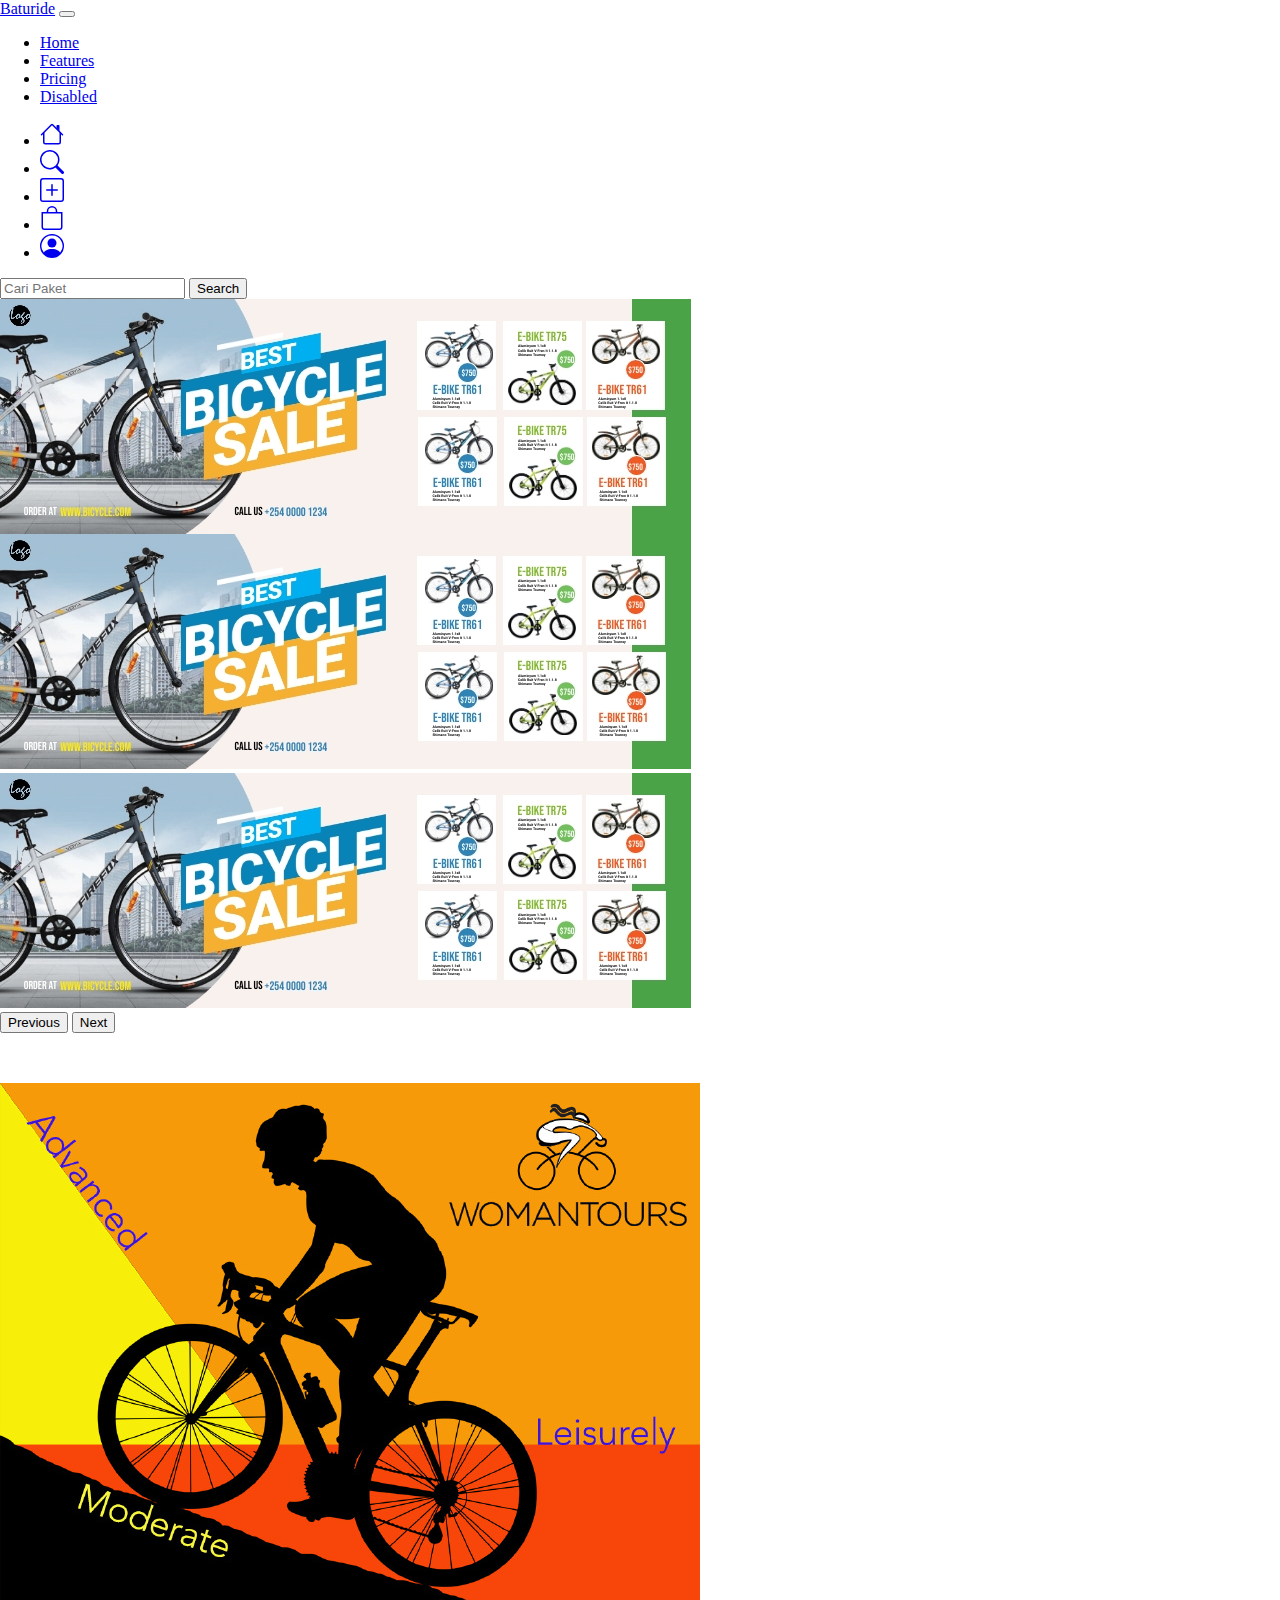
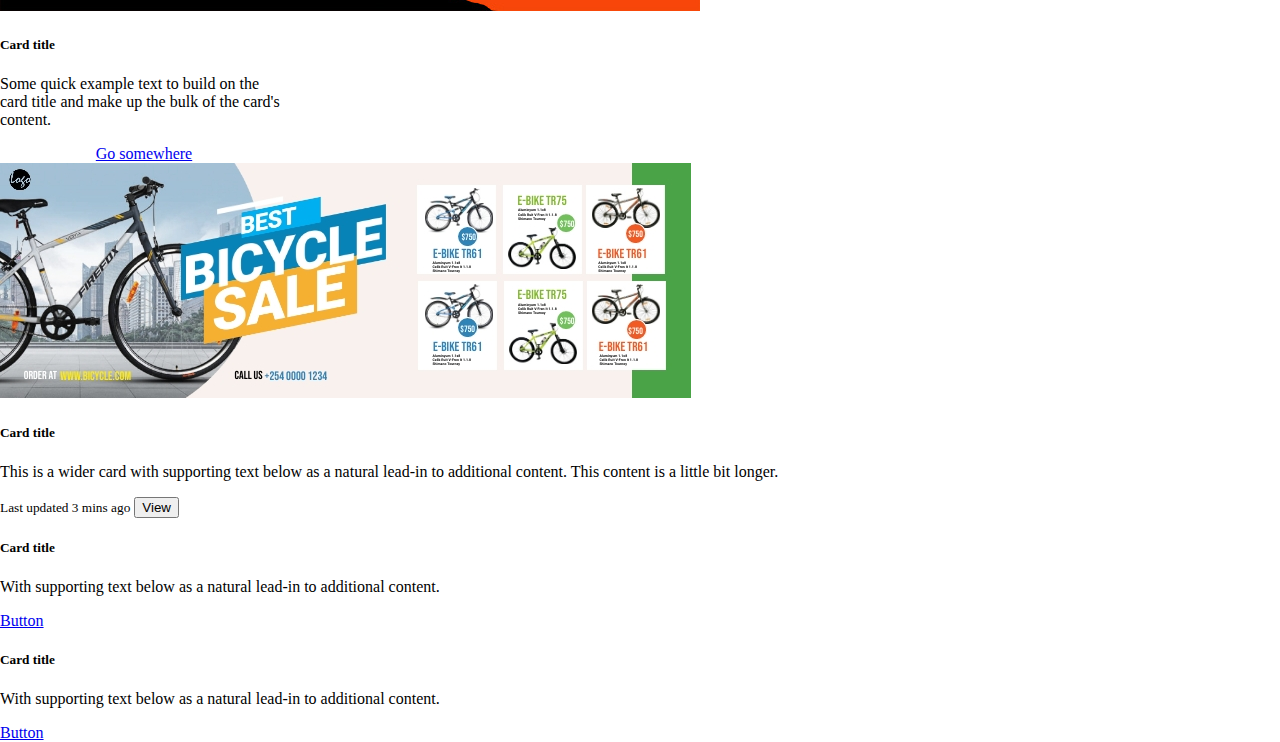
<file: index.html>
<!DOCTYPE html>
<html>

<head>
    <meta charset="utf-8" />
    <meta name="viewport" content="initial-scale=1, width=device-width" />

    <link href="https://cdn.jsdelivr.net/npm/bootstrap@5.0.2/dist/css/bootstrap.min.css" rel="stylesheet" integrity="sha384-EVSTQN3/azprG1Anm3QDgpJLIm9Nao0Yz1ztcQTwFspd3yD65VohhpuuCOmLASjC" crossorigin="anonymous">

    <link rel="stylesheet" href="./global.css" />
    <link rel="stylesheet" href="./index.css" />

    <link rel="stylesheet" href="https://fonts.googleapis.com/css2?family=Poppins:wght@300;400;500;600&display=swap" />
</head>

<body>
    <nav class="navbar navbar-expand-lg navbar-light bg-light">
        <div class="container-fluid">
            <a class="navbar-brand" href="#">Baturide</a>
            <button class="navbar-toggler" type="button" data-bs-toggle="collapse" data-bs-target="#navbarNav" aria-controls="navbarNav" aria-expanded="false" aria-label="Toggle navigation">
            <span class="navbar-toggler-icon"></span>
          </button>
            <div class="collapse navbar-collapse" id="navbarNav">
                <ul class="navbar-nav">
                    <li class="nav-item">
                        <a class="nav-link active" aria-current="page" href="#">Home</a>
                    </li>
                    <li class="nav-item">
                        <a class="nav-link" href="#">Features</a>
                    </li>
                    <li class="nav-item">
                        <a class="nav-link" href="#">Pricing</a>
                    </li>
                    <li class="nav-item">
                        <a class="nav-link disabled" href="#" tabindex="-1" aria-disabled="true">Disabled</a>
                    </li>
                </ul>
            </div>
        </div>
    </nav>
    <!-- Bottom Navbar -->
    <nav class="navbar navbar-light bg-light border-top navbar-expand d-md-none d-lg-none d-xl-none fixed-bottom">
        <ul class="navbar-nav nav-justified w-100">
            <li class="nav-item">
                <a href="#" class="nav-link">
                    <svg xmlns="http://www.w3.org/2000/svg" width="1.5em" height="1.5em" fill="currentColor" class="bi bi-house" viewBox="0 0 16 16">
                        <path fill-rule="evenodd" d="M2 13.5V7h1v6.5a.5.5 0 0 0 .5.5h9a.5.5 0 0 0 .5-.5V7h1v6.5a1.5 1.5 0 0 1-1.5 1.5h-9A1.5 1.5 0 0 1 2 13.5zm11-11V6l-2-2V2.5a.5.5 0 0 1 .5-.5h1a.5.5 0 0 1 .5.5z"/>
                        <path fill-rule="evenodd" d="M7.293 1.5a1 1 0 0 1 1.414 0l6.647 6.646a.5.5 0 0 1-.708.708L8 2.207 1.354 8.854a.5.5 0 1 1-.708-.708L7.293 1.5z"/>
                    </svg>
                </a>
            </li>
            <li class="nav-item">
                <a href="#" class="nav-link">
                    <svg xmlns="http://www.w3.org/2000/svg" width="1.5em" height="1.5em" fill="currentColor" class="bi bi-search" viewBox="0 0 16 16">
                        <path d="M11.742 10.344a6.5 6.5 0 1 0-1.397 1.398h-.001c.03.04.062.078.098.115l3.85 3.85a1 1 0 0 0 1.415-1.414l-3.85-3.85a1.007 1.007 0 0 0-.115-.1zM12 6.5a5.5 5.5 0 1 1-11 0 5.5 5.5 0 0 1 11 0z"/>
                    </svg>
                </a>
            </li>
            <li class="nav-item">
                <a href="#" class="nav-link">
                    <svg xmlns="http://www.w3.org/2000/svg" width="1.5em" height="1.5em" fill="currentColor" class="bi bi-plus-square" viewBox="0 0 16 16">
                        <path d="M14 1a1 1 0 0 1 1 1v12a1 1 0 0 1-1 1H2a1 1 0 0 1-1-1V2a1 1 0 0 1 1-1h12zM2 0a2 2 0 0 0-2 2v12a2 2 0 0 0 2 2h12a2 2 0 0 0 2-2V2a2 2 0 0 0-2-2H2z"/>
                        <path d="M8 4a.5.5 0 0 1 .5.5v3h3a.5.5 0 0 1 0 1h-3v3a.5.5 0 0 1-1 0v-3h-3a.5.5 0 0 1 0-1h3v-3A.5.5 0 0 1 8 4z"/>
                    </svg>
                </a>
            </li>
            <li class="nav-item">
                <a href="#" class="nav-link">
                    <svg xmlns="http://www.w3.org/2000/svg" width="1.5em" height="1.5em" fill="currentColor" class="bi bi-bag" viewBox="0 0 16 16">
                        <path d="M8 1a2.5 2.5 0 0 1 2.5 2.5V4h-5v-.5A2.5 2.5 0 0 1 8 1zm3.5 3v-.5a3.5 3.5 0 1 0-7 0V4H1v10a2 2 0 0 0 2 2h10a2 2 0 0 0 2-2V4h-3.5zM2 5h12v9a1 1 0 0 1-1 1H3a1 1 0 0 1-1-1V5z"/>
                    </svg>
                </a>
            </li>
            <li class="nav-item">
                <a href="#" class="nav-link">
                    <svg xmlns="http://www.w3.org/2000/svg" width="1.5em" height="1.5em" fill="currentColor" class="bi bi-person-circle" viewBox="0 0 16 16">
                        <path d="M11 6a3 3 0 1 1-6 0 3 3 0 0 1 6 0z"/>
                        <path fill-rule="evenodd" d="M0 8a8 8 0 1 1 16 0A8 8 0 0 1 0 8zm8-7a7 7 0 0 0-5.468 11.37C3.242 11.226 4.805 10 8 10s4.757 1.225 5.468 2.37A7 7 0 0 0 8 1z"/>
                    </svg>
                </a>
            </li>
        </ul>
    </nav>
    <div class="container-fluid mt-3">
        <form class="d-flex">
            <input class="form-control me-2" type="search" placeholder="Cari Paket" aria-label="Search">
            <button class="btn btn-outline-success" type="submit">Search</button>
        </form>
    </div>
    <div id="carouselExampleControls" class="carousel slide mt-3" data-bs-ride="carousel">
        <div class="carousel-inner">
            <div class="carousel-item active">
                <img src="public/bike.jpg" class="d-block w-100" alt="...">
            </div>
            <div class="carousel-item">
                <img src="public/bike.jpg" class="d-block w-100" alt="...">
            </div>
            <div class="carousel-item">
                <img src="public/bike.jpg" class="d-block w-100" alt="...">
            </div>
        </div>
        <button class="carousel-control-prev" type="button" data-bs-target="#carouselExampleControls" data-bs-slide="prev">
          <span class="carousel-control-prev-icon" aria-hidden="true"></span>
          <span class="visually-hidden">Previous</span>
        </button>
        <button class="carousel-control-next" type="button" data-bs-target="#carouselExampleControls" data-bs-slide="next">
          <span class="carousel-control-next-icon" aria-hidden="true"></span>
          <span class="visually-hidden">Next</span>
        </button>
    </div>
    <div id="myCarousel" class="carousel slide container" data-bs-ride="carousel">
        <div class="carousel-inner w-100">
            <div class="row">
                <div class="card" style="width: 18rem;">
                    <img src="public/poster2.jpg" class="card-img-top" alt="...">
                    <div class="card-body">
                        <h5 class="card-title">Card title</h5>
                        <p class="card-text">Some quick example text to build on the card title and make up the bulk of the card's content.</p>
                        <center><a href="#" class="btn btn-primary">Go somewhere</a></center>
                    </div>
                </div>
            </div>
            <div class="card mb-3 mt-3">
                <img src="public/bike.jpg" class="card-img-top" alt="...">
                <div class="card-body">
                    <h5 class="card-title">Card title</h5>
                    <p class="card-text">This is a wider card with supporting text below as a natural lead-in to additional content. This content is a little bit longer.</p>
                    <p class="card-text"><small class="text-muted">Last updated 3 mins ago</small>
                        <button class="btn btn-sm btn-outline-success">View</button>
                    </p>

                </div>
            </div>
            <div class="card w-75">
                <div class="card-body">
                    <h5 class="card-title">Card title</h5>
                    <p class="card-text">With supporting text below as a natural lead-in to additional content.</p>
                    <a href="#" class="btn btn-primary">Button</a>
                </div>
            </div>
            <div class="card w-75">
                <div class="card-body">
                    <h5 class="card-title">Card title</h5>
                    <p class="card-text">With supporting text below as a natural lead-in to additional content.</p>
                    <a href="#" class="btn btn-primary">Button</a>
                </div>
            </div>
</body>
<script src='https://cdnjs.cloudflare.com/ajax/libs/jquery/3.5.1/jquery.min.js'></script>

</html>
</file>
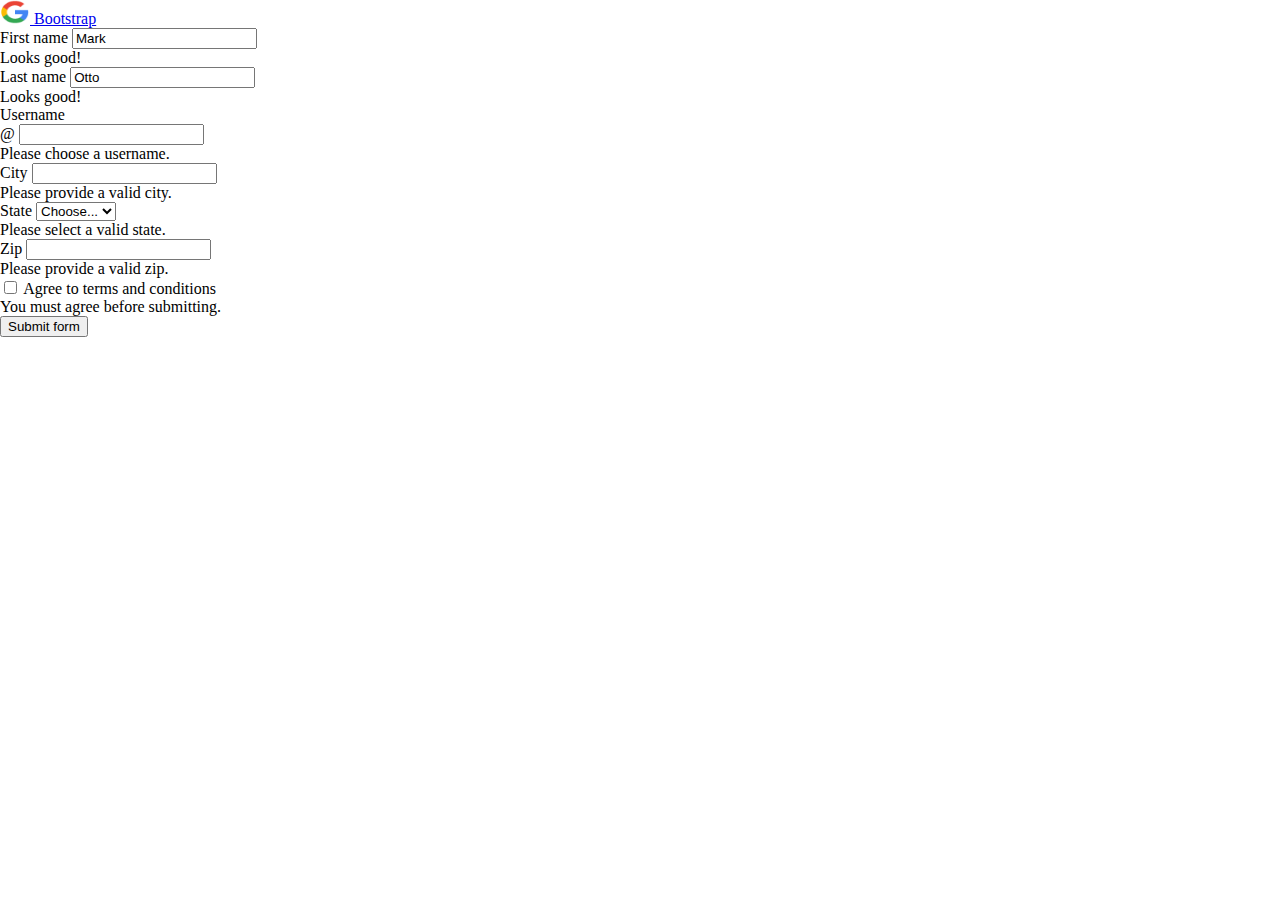
<file: form.html>
<!DOCTYPE html>
<html>

<head>
    <meta charset="utf-8" />
    <meta name="viewport" content="initial-scale=1, width=device-width" />

    <link href="https://cdn.jsdelivr.net/npm/bootstrap@5.0.2/dist/css/bootstrap.min.css" rel="stylesheet" integrity="sha384-EVSTQN3/azprG1Anm3QDgpJLIm9Nao0Yz1ztcQTwFspd3yD65VohhpuuCOmLASjC" crossorigin="anonymous">

    <link rel="stylesheet" href="./global.css" />
    <link rel="stylesheet" href="./index.css" />

    <link rel="stylesheet" href="https://fonts.googleapis.com/css2?family=Poppins:wght@300;400;500;600&display=swap" />
</head>

<body>
    <nav class="navbar navbar-light bg-light">
        <div class="container-fluid">
            <a class="navbar-brand" href="#">
                <img src="/public/image4.png" alt="" width="30" height="24" class="d-inline-block align-text-top"> Bootstrap
            </a>
            <div class="col-md-12">
                <span></span>
            </div>
        </div>
    </nav>
    <div class="container">
        <div class="card">
            <div class="card-body">
                <form class="row g-3 needs-validation" novalidate>
                    <div class="col-md-4">
                        <label for="validationCustom01" class="form-label">First name</label>
                        <input type="text" class="form-control" id="validationCustom01" value="Mark" required>
                        <div class="valid-feedback">
                            Looks good!
                        </div>
                    </div>
                    <div class="col-md-4">
                        <label for="validationCustom02" class="form-label">Last name</label>
                        <input type="text" class="form-control" id="validationCustom02" value="Otto" required>
                        <div class="valid-feedback">
                            Looks good!
                        </div>
                    </div>
                    <div class="col-md-4">
                        <label for="validationCustomUsername" class="form-label">Username</label>
                        <div class="input-group has-validation">
                            <span class="input-group-text" id="inputGroupPrepend">@</span>
                            <input type="text" class="form-control" id="validationCustomUsername" aria-describedby="inputGroupPrepend" required>
                            <div class="invalid-feedback">
                                Please choose a username.
                            </div>
                        </div>
                    </div>
                    <div class="col-md-6">
                        <label for="validationCustom03" class="form-label">City</label>
                        <input type="text" class="form-control" id="validationCustom03" required>
                        <div class="invalid-feedback">
                            Please provide a valid city.
                        </div>
                    </div>
                    <div class="col-md-3">
                        <label for="validationCustom04" class="form-label">State</label>
                        <select class="form-select" id="validationCustom04" required>
        <option selected disabled value="">Choose...</option>
        <option>...</option>
      </select>
                        <div class="invalid-feedback">
                            Please select a valid state.
                        </div>
                    </div>
                    <div class="col-md-3">
                        <label for="validationCustom05" class="form-label">Zip</label>
                        <input type="text" class="form-control" id="validationCustom05" required>
                        <div class="invalid-feedback">
                            Please provide a valid zip.
                        </div>
                    </div>
                    <div class="col-12">
                        <div class="form-check">
                            <input class="form-check-input" type="checkbox" value="" id="invalidCheck" required>
                            <label class="form-check-label" for="invalidCheck">
          Agree to terms and conditions
        </label>
                            <div class="invalid-feedback">
                                You must agree before submitting.
                            </div>
                        </div>
                    </div>
                    <div class="col-12">
                        <button class="btn btn-primary" type="submit">Submit form</button>
                    </div>
                </form>
            </div>
        </div>
    </div>
</body>
<script src='https://cdnjs.cloudflare.com/ajax/libs/jquery/3.5.1/jquery.min.js'></script>

</html>
</file>
<file: global.css>
:root {
    /* fonts */
    --font-poppins: Poppins;
    /* font sizes */
    --font-size-base: 8px;
    --font-size-lg: 10px;
    --font-size-xl: 12px;
    --font-size-2xl: 13px;
    --font-size-3xl: 14px;
    --font-size-4xl: 15px;
    /* Colors */
    --color-white: #fff;
    --color-gainsboro: #d9d9d9;
    --color-black: #000;
    --color-turquoise: #55ddc5;
    /* border radiuses */
    --br-sm: 10px;
    --br-md: 15px;
}
</file>
<file: index.css>
body {
    margin: 0;
    line-height: normal;
}

.dashboard-child,
.group-child {
    position: absolute;
    top: 134px;
    left: 0;
    width: 428px;
    height: 150px;
    object-fit: cover;
}

.group-child {
    top: 0;
    border-radius: var(--br-sm);
    width: 402px;
    height: 159px;
}

.top-3-berita {
    margin-block-start: 0;
    margin-block-end: 0;
}

.top-3-berita-container {
    position: absolute;
    top: 83px;
    left: 12px;
    font-weight: 500;
}

.rectangle-parent {
    position: absolute;
    top: 580px;
    left: 15px;
    width: 402px;
    height: 167px;
    color: var(--color-white);
}

.admin-05-februari {
    position: absolute;
    top: 821px;
    left: 137px;
    font-size: var(--font-size-2xl);
    font-weight: 300;
    color: var(--color-gainsboro);
}

.our-paket,
.show-all {
    position: absolute;
    top: 5px;
    left: 0;
}

.show-all {
    top: 0;
    left: 344px;
    color: var(--color-gainsboro);
}

.our-paket-parent {
    position: absolute;
    top: 303px;
    left: 15px;
    width: 402px;
    height: 26px;
}

.show-all1 {
    position: absolute;
    top: 2px;
    left: 345px;
}

.our-news,
.show-all-parent {
    position: absolute;
    top: 0;
    left: 0;
    color: var(--color-black);
}

.show-all-parent {
    top: 545px;
    left: 14px;
    width: 403px;
    height: 23px;
    color: var(--color-gainsboro);
}

.group-item {
    position: absolute;
    top: 0;
    left: 0;
    border-radius: 20px;
    background-color: #f5f5f5;
    width: 346px;
    height: 38px;
}

.cari-paket {
    position: absolute;
    top: 9px;
    left: 25px;
    font-weight: 500;
}

.vector-icon {
    position: absolute;
    height: 47.37%;
    width: 5.2%;
    top: 28.95%;
    right: 5.78%;
    bottom: 23.68%;
    left: 89.02%;
    max-width: 100%;
    overflow: hidden;
    max-height: 100%;
}

.rectangle-group {
    position: absolute;
    top: 76px;
    left: 41px;
    width: 346px;
    height: 38px;
    font-size: var(--font-size-2xl);
    color: var(--color-gainsboro);
}

.group-inner,
.rectangle-div {
    position: absolute;
    top: 0;
    left: 0;
}

.group-inner {
    border-radius: var(--br-md);
    background-color: var(--color-white);
    border: 1px solid var(--color-gainsboro);
    box-sizing: border-box;
    width: 158px;
    height: 193px;
}

.rectangle-div {
    border-radius: var(--br-sm);
    background-color: var(--color-turquoise);
    width: 84px;
    height: 19px;
}

.pilih-paket {
    position: absolute;
    top: 2px;
    left: 17px;
}

.group-child1,
.group-div {
    position: absolute;
    height: 19px;
}

.group-div {
    top: 165px;
    left: 13px;
    width: 84px;
    color: var(--color-white);
}

.group-child1 {
    top: 0;
    left: 0;
    border-radius: var(--br-sm);
    background-color: var(--color-white);
    border: 1px solid var(--color-turquoise);
    box-sizing: border-box;
    width: 43px;
}

.view {
    position: absolute;
    top: 2px;
    left: 10px;
}

.rectangle-parent1 {
    position: absolute;
    top: 165px;
    left: 101px;
    width: 43px;
    height: 19px;
    color: var(--color-turquoise);
}

.group-child2 {
    position: absolute;
    top: 0;
    left: 0;
    border-radius: var(--br-sm);
    background-color: var(--color-white);
    border: 1px solid var(--color-turquoise);
    box-sizing: border-box;
    width: 39px;
    height: 19px;
}

.new {
    position: absolute;
    top: 2px;
    left: 9px;
}

.rectangle-parent2 {
    position: absolute;
    top: 11px;
    left: 107px;
    width: 39px;
    height: 19px;
    color: var(--color-turquoise);
}

.city-tour {
    position: absolute;
    top: 11px;
    left: 13px;
    font-size: var(--font-size-xl);
    font-weight: 500;
}

.rectangle-icon {
    position: absolute;
    top: 38px;
    left: 13px;
    border-radius: var(--br-sm);
    width: 133px;
    height: 79px;
    object-fit: cover;
}

.group-icon,
.rating {
    position: absolute;
    top: 0;
    left: 0;
}

.group-icon {
    height: 73.33%;
    width: 49.23%;
    top: 6.67%;
    right: 0;
    bottom: 20%;
    left: 50.77%;
    max-width: 100%;
    overflow: hidden;
    max-height: 100%;
}

.rating-parent {
    position: absolute;
    top: 123px;
    left: 16px;
    width: 130px;
    height: 15px;
}

.jl-sultan-agung,
.rbjam {
    position: absolute;
    top: 1px;
    left: 91px;
    font-weight: 300;
}

.jl-sultan-agung {
    top: 0;
    left: 14px;
}

.vector-icon1 {
    position: absolute;
    height: 107.69%;
    width: 7.81%;
    top: -3.85%;
    right: 92.58%;
    bottom: -3.85%;
    left: -0.39%;
    max-width: 100%;
    overflow: hidden;
    max-height: 100%;
}

.rbjam-parent {
    position: absolute;
    top: 142px;
    left: 16px;
    width: 128px;
    height: 13px;
    font-size: var(--font-size-base);
}

.rectangle-container,
.rectangle-parent3 {
    position: absolute;
    top: 338px;
    left: 15px;
    width: 158px;
    height: 200px;
    font-size: var(--font-size-lg);
}

.rectangle-parent3 {
    left: 186px;
}

.group-child14 {
    position: absolute;
    height: 73.33%;
    width: 49.23%;
    top: 3080%;
    right: -287.69%;
    bottom: -3053.33%;
    left: 338.46%;
    max-width: 100%;
    overflow: hidden;
    max-height: 100%;
}

.rectangle-parent7 {
    position: absolute;
    top: 338px;
    left: 358px;
    width: 158px;
    height: 193px;
    font-size: var(--font-size-lg);
}

.app {
    color: var(--color-black);
}

.bookingapp {
    position: absolute;
    top: 0;
    left: 0;
    font-weight: 500;
}

.vector-icon4 {
    position: absolute;
    height: 78.18%;
    width: 5.6%;
    top: 21.82%;
    right: 0;
    bottom: 0;
    left: 94.4%;
    max-width: 100%;
    overflow: hidden;
    max-height: 100%;
}

.bookingapp-parent {
    position: absolute;
    top: 19px;
    left: 42px;
    width: 357px;
    height: 27.5px;
    font-size: var(--font-size-4xl);
    color: var(--color-turquoise);
}

.the-blues-habis {
    margin: 0;
}

.berita-chelsea-hari-container,
.group-child15 {
    position: absolute;
    top: 3px;
    left: 123px;
}

.group-child15 {
    top: 0;
    left: 0;
    border-radius: var(--br-sm);
    width: 111px;
    height: 91px;
    object-fit: cover;
}

.berita-chelsea-hari-ini-kamis-parent {
    position: absolute;
    top: 750px;
    left: 15px;
    width: 391px;
    height: 91px;
    font-size: var(--font-size-2xl);
}

.group-child16 {
    position: absolute;
    top: 29px;
    left: 0;
    background-color: var(--color-white);
    border: 1px solid var(--color-gainsboro);
    box-sizing: border-box;
    width: 430px;
    height: 81px;
}

.ellipse-icon {
    position: absolute;
    top: 0;
    left: 161px;
    width: 101px;
    height: 101px;
}

.group-icon1 {
    height: 42.73%;
    width: 10.93%;
    top: 23.64%;
    right: 45.35%;
    bottom: 33.64%;
    left: 43.72%;
    max-width: 100%;
    overflow: hidden;
    max-height: 100%;
}

.group-icon1,
.home,
.scan {
    position: absolute;
}

.scan {
    top: 74px;
    left: 192px;
    font-weight: 600;
    color: var(--color-white);
}

.home {
    top: 80px;
    left: 14px;
    color: var(--color-turquoise);
}

.bike,
.history,
.paket {
    position: absolute;
    top: 80px;
    left: 93px;
}

.history,
.paket {
    left: 287px;
}

.history {
    left: 360px;
}

.vector-icon5,
.vector-icon6,
.vector-icon7,
.vector-icon8 {
    position: absolute;
    height: 21.82%;
    width: 4.42%;
    top: 46.36%;
    right: 8.14%;
    bottom: 31.82%;
    left: 87.44%;
    max-width: 100%;
    overflow: hidden;
    max-height: 100%;
}

.vector-icon6,
.vector-icon7,
.vector-icon8 {
    width: 5.81%;
    right: 25.35%;
    left: 68.84%;
}

.vector-icon7,
.vector-icon8 {
    width: 8.37%;
    right: 70.7%;
    left: 20.93%;
}

#myCarousel {
    margin-top: 50px;
}

@media (max-width: 768px) {
    .carousel-inner .carousel-item>div {
        display: none;
    }
    .carousel-inner .carousel-item>div:first-child {
        display: block;
    }
}

.carousel-inner .carousel-item.active,
.carousel-inner .carousel-item-start,
.carousel-inner .carousel-item-next,
.carousel-inner .carousel-item-prev {
    display: flex;
}

@media (min-width: 768px) {
    .carousel-inner .carousel-item-right.active,
    .carousel-inner .carousel-item-next,
    .carousel-item-next:not(.carousel-item-start) {
        transform: translateX(25%) !important;
    }
    .carousel-inner .carousel-item-left.active,
    .carousel-item-prev:not(.carousel-item-end),
    .active.carousel-item-start,
    .carousel-item-prev:not(.carousel-item-end) {
        transform: translateX(-25%) !important;
    }
    .carousel-item-next.carousel-item-start,
    .active.carousel-item-end {
        transform: translateX(0) !important;
    }
    .carousel-inner .carousel-item-prev,
    .carousel-item-prev:not(.carousel-item-end) {
        transform: translateX(-25%) !important;
    }
}

.vector-icon8 {
    width: 5.12%;
    top: 45.45%;
    right: 88.84%;
    bottom: 32.73%;
    left: 6.05%;
}

.rectangle-parent11 {
    position: absolute;
    top: 822px;
    left: 0;
    width: 430px;
    height: 110px;
    font-size: var(--font-size-4xl);
}

.dashboard {
    position: relative;
    border-radius: var(--br-sm);
    background-color: var(--color-white);
    border: 1px solid var(--color-gainsboro);
    box-sizing: border-box;
    width: 100%;
    height: 932px;
    overflow: hidden;
    text-align: left;
    font-size: var(--font-size-3xl);
    color: var(--color-black);
    font-family: var(--font-poppins);
}
</file>
